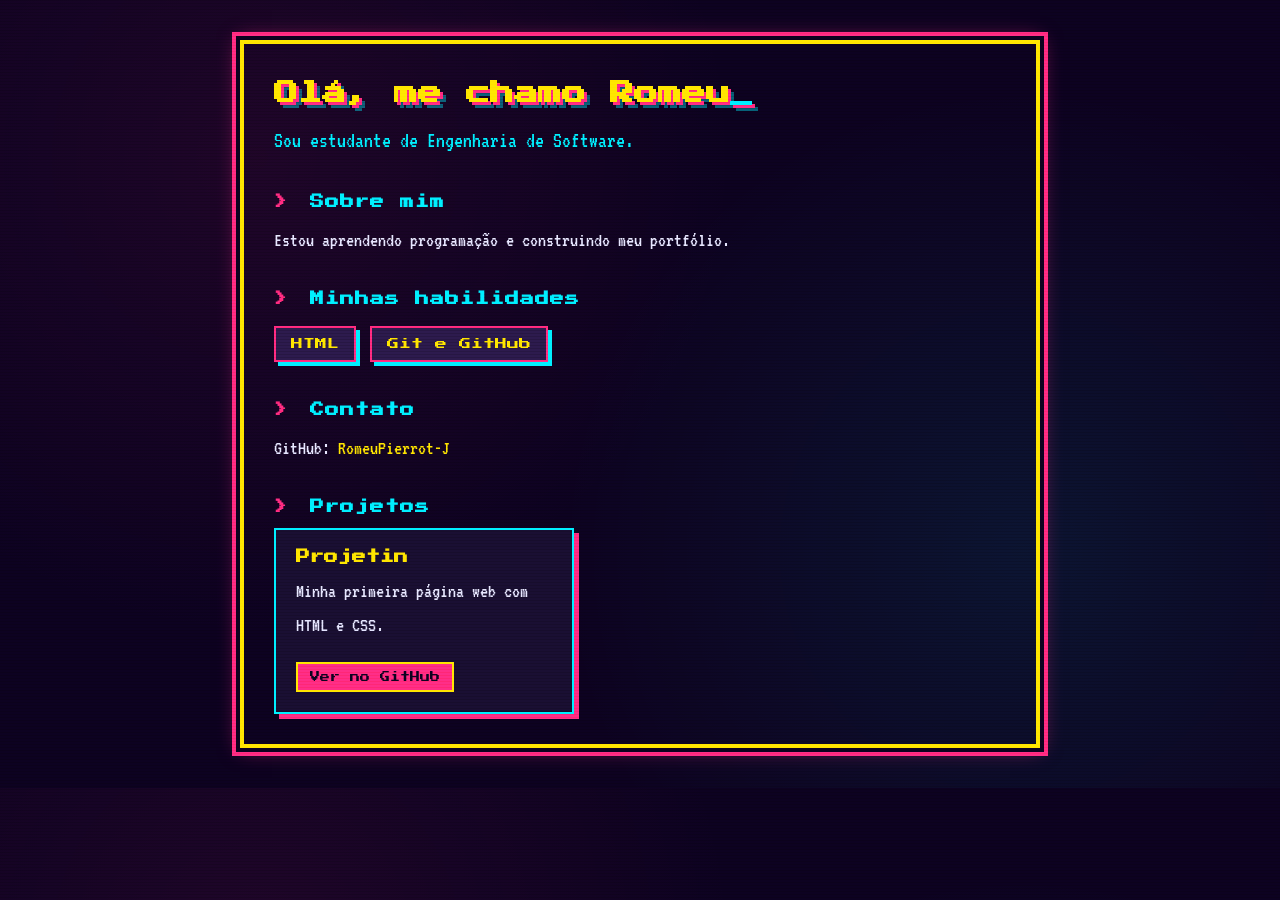
<file: index.html>
<!DOCTYPE html>
<html lang="pt-BR">
  <head>
    <meta charset="UTF-8">
    <title>Romeu Pierote</title>
    <link rel="preconnect" href="https://fonts.googleapis.com">
    <link rel="preconnect" href="https://fonts.gstatic.com" crossorigin>
    <link href="https://fonts.googleapis.com/css2?family=Press+Start+2P&family=VT323&display=swap" rel="stylesheet">
    <link rel="stylesheet" href="style.css">
  </head>
  <body>
    <div class="scanlines"></div>

    <h1>Olá, me chamo Romeu<span class="cursor">_</span></h1>
    <p class="subtitle">Sou estudante de Engenharia de Software.</p>

    <h2><span class="tag">&gt;</span> Sobre mim</h2>
    <p>Estou aprendendo programação e construindo meu portfólio.</p>

    <h2><span class="tag">&gt;</span> Minhas habilidades</h2>
    <ul>
      <li>HTML</li>
      <li>Git e GitHub</li>
    </ul>
    <h2><span class="tag">&gt;</span> Contato</h2>
    <p>GitHub: <a href="https://github.com/RomeuPierrot-J">RomeuPierrot-J</a></p>
<h2><span class="tag">&gt;</span> Projetos</h2>
<div class="projetos">
  <div class="projeto">
    <h3>Projetin</h3>
    <p>Minha primeira página web com HTML e CSS.</p>
    <a href="https://github.com/RomeuPierrot-J/Projetin">Ver no GitHub</a>
  </div>
</div>
  </body>
</html>
</file>
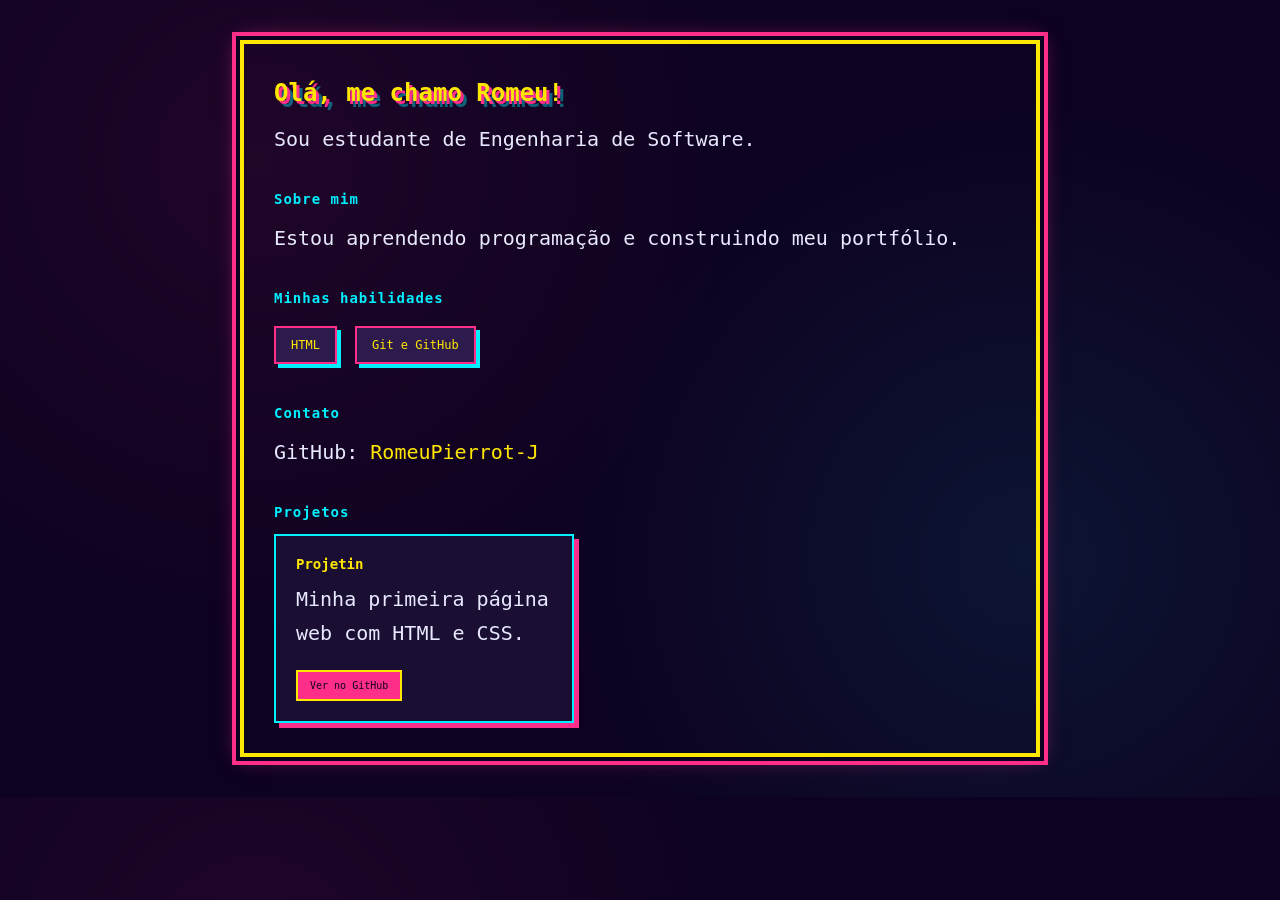
<file: code index.html>
<!DOCTYPE html>
<html lang="pt-BR">
  <head>
    <meta charset="UTF-8">
    <title>Romeu Pierote</title>
    <link rel="stylesheet" href="style.css">
  </head>
  <body>

    <h1>Olá, me chamo Romeu!</h1>
    <p>Sou estudante de Engenharia de Software.</p>

    <h2>Sobre mim</h2>
    <p>Estou aprendendo programação e construindo meu portfólio.</p>

    <h2>Minhas habilidades</h2>
    <ul>
      <li>HTML</li>
      <li>Git e GitHub</li>
    </ul>
    <h2>Contato</h2>
    <p>GitHub: <a href="https://github.com/RomeuPierrot-J">RomeuPierrot-J</a></p>
<h2>Projetos</h2>
<div class="projetos">
  <div class="projeto">
    <h3>Projetin</h3>
    <p>Minha primeira página web com HTML e CSS.</p>
    <a href="https://github.com/RomeuPierrot-J/Projetin">Ver no GitHub</a>
  </div>
</div>
  </body>
</html>
</file>
<file: style.css>
* {
  margin: 0;
  padding: 0;
  box-sizing: border-box;
}

body {
  font-family: 'VT323', monospace;
  font-size: 20px;
  background-color: #0d0221;
  background-image:
    radial-gradient(circle at 20% 20%, rgba(255, 46, 136, 0.08), transparent 40%),
    radial-gradient(circle at 80% 70%, rgba(0, 240, 255, 0.08), transparent 40%);
  color: #e8e8ff;
  max-width: 800px;
  margin: 40px auto;
  padding: 30px;
  position: relative;
  border: 4px solid #ffe700;
  box-shadow:
    0 0 0 4px #0d0221,
    0 0 0 8px #ff2e88,
    0 0 20px rgba(255, 46, 136, 0.6);
}

/* CRT scanline overlay */
.scanlines {
  pointer-events: none;
  position: fixed;
  inset: 0;
  z-index: 999;
  background: repeating-linear-gradient(
    to bottom,
    rgba(0, 0, 0, 0.15) 0px,
    rgba(0, 0, 0, 0.15) 1px,
    transparent 1px,
    transparent 3px
  );
  mix-blend-mode: overlay;
}

h1 {
  font-family: 'Press Start 2P', monospace;
  font-size: 24px;
  line-height: 1.6;
  color: #ffe700;
  text-shadow: 3px 3px 0 #ff2e88, 6px 6px 0 rgba(0, 240, 255, 0.4);
  margin-bottom: 10px;
}

.cursor {
  animation: blink 1s steps(1) infinite;
  color: #00f0ff;
}

@keyframes blink {
  50% { opacity: 0; }
}

.subtitle {
  color: #00f0ff;
  margin-bottom: 20px;
  font-size: 22px;
}

h2 {
  font-family: 'Press Start 2P', monospace;
  font-size: 14px;
  color: #00f0ff;
  margin-top: 35px;
  margin-bottom: 14px;
  letter-spacing: 1px;
}

h2 .tag {
  color: #ff2e88;
  margin-right: 6px;
}

p {
  line-height: 1.7;
  margin-bottom: 10px;
  font-size: 20px;
}

ul {
  list-style: none;
  padding: 0;
}

ul li {
  font-family: 'Press Start 2P', monospace;
  font-size: 12px;
  background: #2d1b4e;
  color: #ffe700;
  padding: 10px 15px;
  margin: 6px 6px 6px 0;
  display: inline-block;
  border: 2px solid #ff2e88;
  box-shadow: 4px 4px 0 #00f0ff;
}

a {
  color: #ffe700;
  text-decoration: none;
}

a:hover {
  color: #00f0ff;
  text-decoration: underline;
}

.projetos {
  display: flex;
  gap: 20px;
  flex-wrap: wrap;
  margin-top: 10px;
}

.projeto {
  background: #1a0f33;
  border: 2px solid #00f0ff;
  padding: 20px;
  width: 300px;
  box-shadow: 5px 5px 0 #ff2e88;
}

.projeto h3 {
  font-family: 'Press Start 2P', monospace;
  font-size: 14px;
  color: #ffe700;
  margin-bottom: 10px;
}

.projeto a {
  display: inline-block;
  margin-top: 10px;
  background: #ff2e88;
  color: #0d0221;
  font-family: 'Press Start 2P', monospace;
  font-size: 10px;
  padding: 8px 12px;
  border: 2px solid #ffe700;
}

.projeto a:hover {
  background: #00f0ff;
  text-decoration: none;
}
</file>
